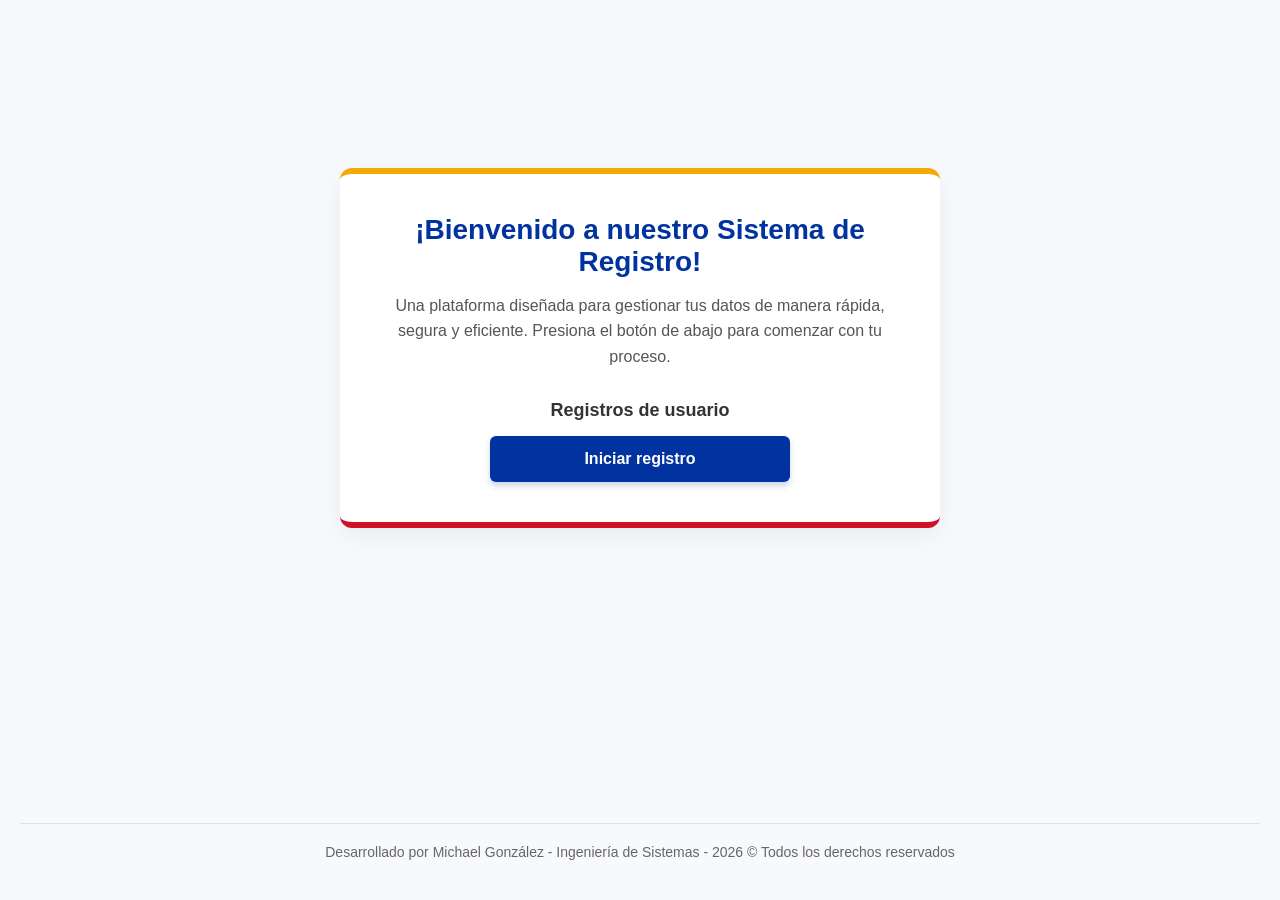
<file: index.html>
<!DOCTYPE html>
<html lang="es">

<head>
    <meta charset="UTF-8">
    <title>Página de inicio</title>
    <link rel="stylesheet" href="./estilos.css"/>
</head>
<body>

    <main class="contenedor-inicio">
        <h1 class="titulo-bienvenida">¡Bienvenido a nuestro Sistema de Registro!</h1>
        <p class="descripcion">
            Una plataforma diseñada para gestionar tus datos de manera rápida, segura y eficiente. 
            Presiona el botón de abajo para comenzar con tu proceso.
        </p>
        
        <div class="zona-accion">
            <h2>Registros de usuario</h2>
            <a class="boton-registro" href="./Document2/doct.html">Iniciar registro</a>
        </div>
    </main>
    
    <footer class="top-inferior">
        <p class="copy">Desarrollado por Michael González - Ingeniería de Sistemas - 2026 &copy; Todos los derechos reservados</p>
    </footer>

</body>
</html>
</file>
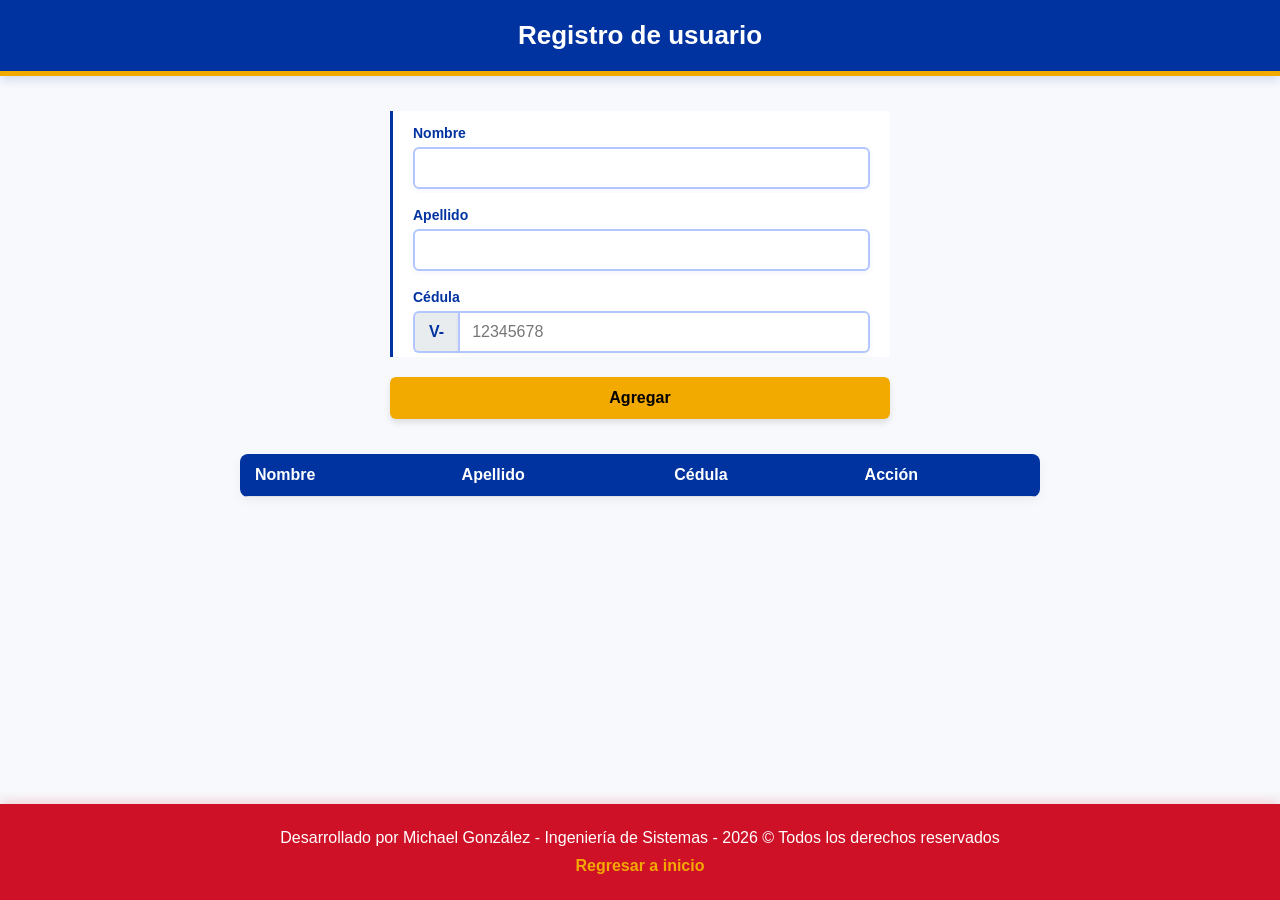
<file: Document2/doct.html>
<!DOCTYPE html>
<html lang="es">

<head>
    <meta charset="UTF-8">
    <title>Registro</title>
    <link rel="stylesheet" href="../estilos2.css"/>
</head>
<body>
    
    <div><p class="titulo">Registro de usuario</p></div>
 
    <div><label class="x1">Nombre</label><input id="InputNombre" type="text"></div>
    <div><label class="x1">Apellido</label><input id="InputApellido" type="text"></div>
    
    <div>
        <label class="x1">Cédula</label>
        <div class="campo-cedula">
            <span class="prefijo">V-</span>
            <input id="InputCedula" type="text" placeholder="12345678">
        </div>
    </div>
    
    <button class="Boton1" id="btnagregar">Agregar</button>
    
    <table class="tabla1">
        <thead>
            <tr>
                <th>Nombre</th>
                <th>Apellido</th>
                <th>Cédula</th>
                <th>Acción</th>
            </tr>
        </thead>
    
        <tbody id="Contenidotabla"></tbody>
    </table>

</body>

<footer class="top-inferior">
    <p class="copy">Desarrollado por Michael González - Ingeniería de Sistemas - 2026 &copy; Todos los derechos reservados</p>
    <a href="../index.html">Regresar a inicio</a>
</footer>

<script src="../java.js"></script>

</html>
</file>
<file: estilos.css>
/* ==========================================
   RESETEO Y ESTILOS GENERALES
   ========================================== */
* {
    margin: 0;
    padding: 0;
    box-sizing: border-box;
    font-family: 'Segoe UI', Tahoma, Geneva, Verdana, sans-serif;
}

body {
    background-color: #f7f9fc;
    color: #333333;
    display: flex;
    flex-direction: column;
    min-height: 100vh;
    align-items: center;
    justify-content: center;
    padding: 20px;
}

/* ==========================================
   TARJETA PRINCIPAL DE BIENVENIDA
   ========================================== */
.contenedor-inicio {
    background-color: #ffffff;
    width: 100%;
    max-width: 600px;
    padding: 40px 30px;
    border-radius: 12px;
    box-shadow: 0 8px 24px rgba(0, 0, 0, 0.06);
    text-align: center;
    border-top: 6px solid #f2a900; /* Detalle superior en Amarillo */
    border-bottom: 6px solid #ce1126; /* Detalle inferior en Rojo */
    margin: auto 0;
}

.titulo-bienvenida {
    font-size: 28px;
    color: #0033a0; /* Azul Institucional */
    margin-bottom: 15px;
    font-weight: bold;
}

.descripcion {
    font-size: 16px;
    color: #555555;
    line-height: 1.6;
    margin-bottom: 30px;
}

/* ==========================================
   SECCIÓN DE ACCIÓN (BOTÓN)
   ========================================== */
.zona-accion h2 {
    font-size: 18px;
    color: #333333;
    margin-bottom: 15px;
    font-weight: 600;
}

/* Transformamos el enlace <a> en un botón idéntico al de tu formulario */
.boton-registro {
    display: inline-block;
    width: 100%;
    max-width: 300px;
    padding: 14px;
    background-color: #0033a0; /* Fondo Azul para contrastar con el del formulario */
    color: #ffffff; /* Texto blanco impecable */
    text-decoration: none;
    border-radius: 6px;
    font-size: 16px;
    font-weight: bold;
    box-shadow: 0 4px 6px rgba(0, 51, 160, 0.2);
    transition: background-color 0.2s ease, transform 0.1s ease;
}

.boton-registro:hover {
    background-color: #002266; /* Azul más oscuro al pasar el cursor */
}

.boton-registro:active {
    transform: scale(0.98);
}

/* ==========================================
   PIE DE PÁGINA (FOOTER)
   ========================================== */
.top-inferior {
    width: 100%;
    text-align: center;
    padding: 20px;
    border-top: 1px solid #e0e0e0;
    font-size: 14px;
    color: #666666;
    margin-top: auto;
}

.top-inferior .copy {
    margin-bottom: 0;
}
</file>
<file: estilos2.css>
/* ==========================================
   RESETEO Y ESTILOS GENERALES
   ========================================== */
* {
    margin: 0;
    padding: 0;
    box-sizing: border-box;
    font-family: 'Segoe UI', Tahoma, Geneva, Verdana, sans-serif;
}

body {
    background-color: #f7f9fc;
    color: #333333;
    display: flex;
    flex-direction: column;
    min-height: 100vh;
    align-items: center;
}

/* ==========================================
   ENCABEZADO (REGISTRO)
   ========================================== */
.titulo {
    width: 100%;
    background-color: #0033a0; /* Azul institucional */
    color: #ffffff; /* Letras blancas */
    font-size: 26px;
    font-weight: bold;
    text-align: center;
    padding: 20px 0;
    margin-bottom: 35px;
    box-shadow: 0 4px 10px rgba(0, 51, 160, 0.15);
    border-bottom: 5px solid #f2a900; /* Detalle en amarillo */
}

/* Ajuste para el div contenedor del título */
body > div:first-of-type {
    width: 100%;
    max-width: 100%;
    margin-bottom: 0;
}

/* ==========================================
   EFECTO DE CAJA AZUL Y CAPTURA DE DATOS
   ========================================== */
div {
    width: 100%;
    max-width: 500px;
    margin-bottom: 15px;
}

body > div:not(:first-of-type) {
    background-color: #ffffff;
    padding: 4px 20px;
    margin-bottom: 0;
    border-left: 3px solid #0033a0; /* Línea guía azul a la izquierda */
}

.x1 {
    display: block;
    font-size: 14px;
    font-weight: 600;
    color: #0033a0; /* Texto de etiquetas en azul */
    margin-bottom: 6px;
    margin-top: 10px;
}

input[type="text"] {
    width: 100%;
    padding: 10px 12px;
    border: 2px solid #b3c6ff; /* Borde azul claro */
    border-radius: 6px;
    font-size: 16px;
    background-color: #ffffff;
    transition: all 0.3s ease;
    box-shadow: 0 2px 6px rgba(0, 51, 160, 0.05);
}

input[type="text"]:focus {
    outline: none;
    border-color: #0033a0; /* Azul fuerte al hacer foco */
    box-shadow: 0 0 8px rgba(0, 51, 160, 0.25);
}

/* Componentes específicos para fijar la V- */
.campo-cedula {
    display: flex;
    align-items: center;
    width: 100%;
    margin-bottom: 0;
}

.campo-cedula .prefijo {
    background-color: #e9ecef; /* Fondo gris para denotar que es fijo */
    color: #0033a0;
    font-weight: bold;
    padding: 10px 14px;
    border: 2px solid #b3c6ff;
    border-right: none; /* Se remueve para acoplarse directamente al input */
    border-radius: 6px 0 0 6px;
    font-size: 16px;
    user-select: none;
}

.campo-cedula input[type="text"] {
    border-radius: 0 6px 6px 0; /* Redondeado inverso para completar el acople */
}

/* ==========================================
   BOTONES
   ========================================== */
.Boton1 {
    width: 100%;
    max-width: 500px;
    padding: 12px;
    background-color: #f2a900; /* Amarillo */
    color: #000000;
    border: none;
    border-radius: 6px;
    font-size: 16px;
    font-weight: bold;
    cursor: pointer;
    transition: background-color 0.2s ease, transform 0.1s ease;
    margin-top: 20px;
    margin-bottom: 35px;
    box-shadow: 0 4px 6px rgba(0, 0, 0, 0.1);
}

.Boton1:hover {
    background-color: #d99600;
}

.Boton1:active {
    transform: scale(0.98);
}

td button {
    background-color: #ce1126; /* Rojo */
    color: #ffffff;
    border: none;
    padding: 6px 12px;
    border-radius: 4px;
    cursor: pointer;
    font-weight: 600;
    font-size: 13px;
    transition: background-color 0.2s ease;
}

td button:hover {
    background-color: #a50d1e;
}

/* ==========================================
   TABLA DE DATOS
   ========================================== */
.tabla1 {
    width: 100%;
    max-width: 800px;
    border-collapse: collapse;
    margin-bottom: 60px;
    background-color: #ffffff;
    box-shadow: 0 4px 12px rgba(0, 0, 0, 0.05);
    border-radius: 8px;
    overflow: hidden;
}

.tabla1 thead tr {
    background-color: #0033a0; /* Azul */
    color: #ffffff;
    text-align: left;
    font-weight: bold;
}

.tabla1 th, 
.tabla1 td {
    padding: 12px 15px;
    border-bottom: 1px solid #e0e0e0;
}

.tabla1 tbody tr:nth-of-type(even) {
    background-color: #f8fafc;
}

.tabla1 tbody tr:last-of-type {
    border-bottom: 4px solid #f2a900; /* Cierre visual amarillo */
}

.tabla1 td:last-child {
    text-align: center;
    width: 100px;
}

/* ==========================================
   PIE DE PÁGINA (FOOTER EN ROJO Y BLANCO)
   ========================================== */
.top-inferior {
    margin-top: auto;
    width: 100%;
    text-align: center;
    padding: 25px 20px;
    background-color: #ce1126; /* Fondo Rojo */
    color: #ffffff; /* Letras Blancas */
    box-shadow: 0 -4px 10px rgba(206, 17, 38, 0.15);
}

.top-inferior .copy {
    margin-bottom: 10px;
    font-weight: 500;
}

.top-inferior a {
    color: #f2a900; /* Enlace en Amarillo para contrastar */
    text-decoration: none;
    font-weight: bold;
    transition: color 0.2s ease;
}

.top-inferior a:hover {
    color: #ffffff;
    text-decoration: underline;
}
</file>
